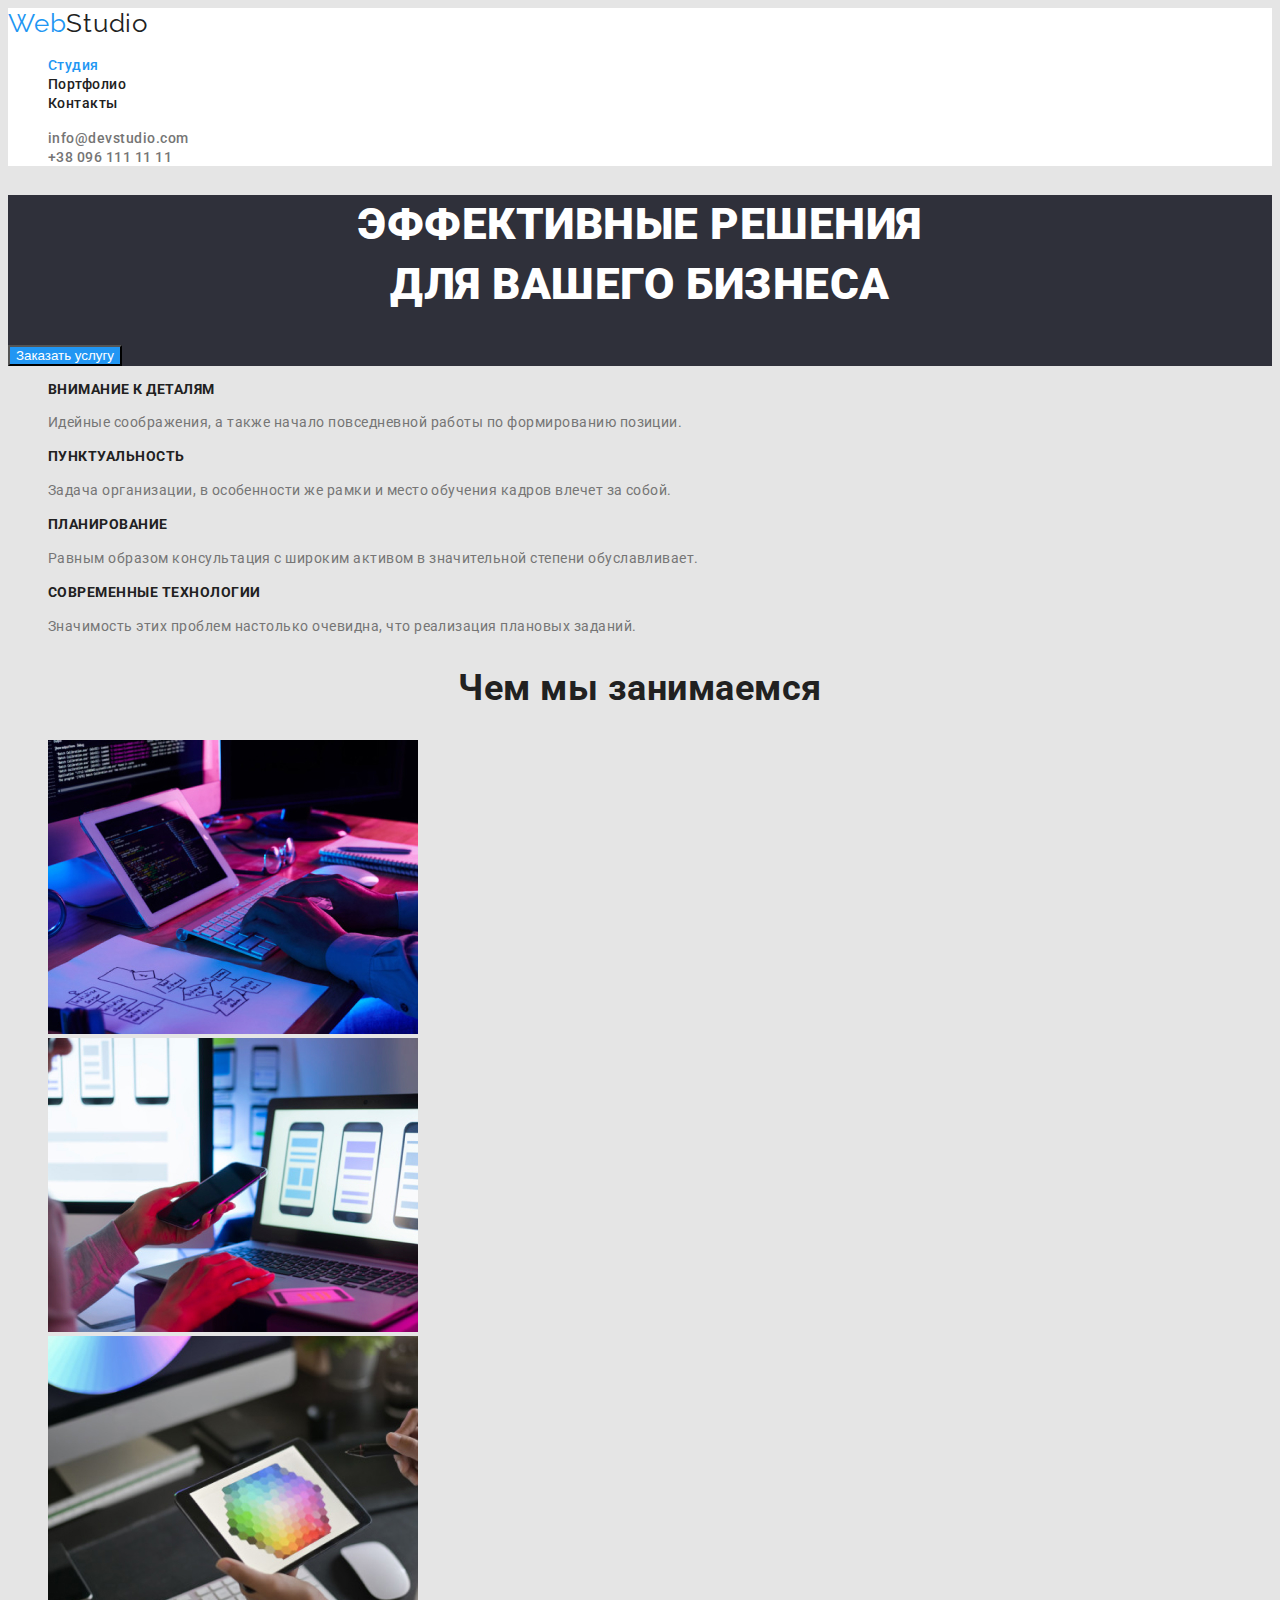
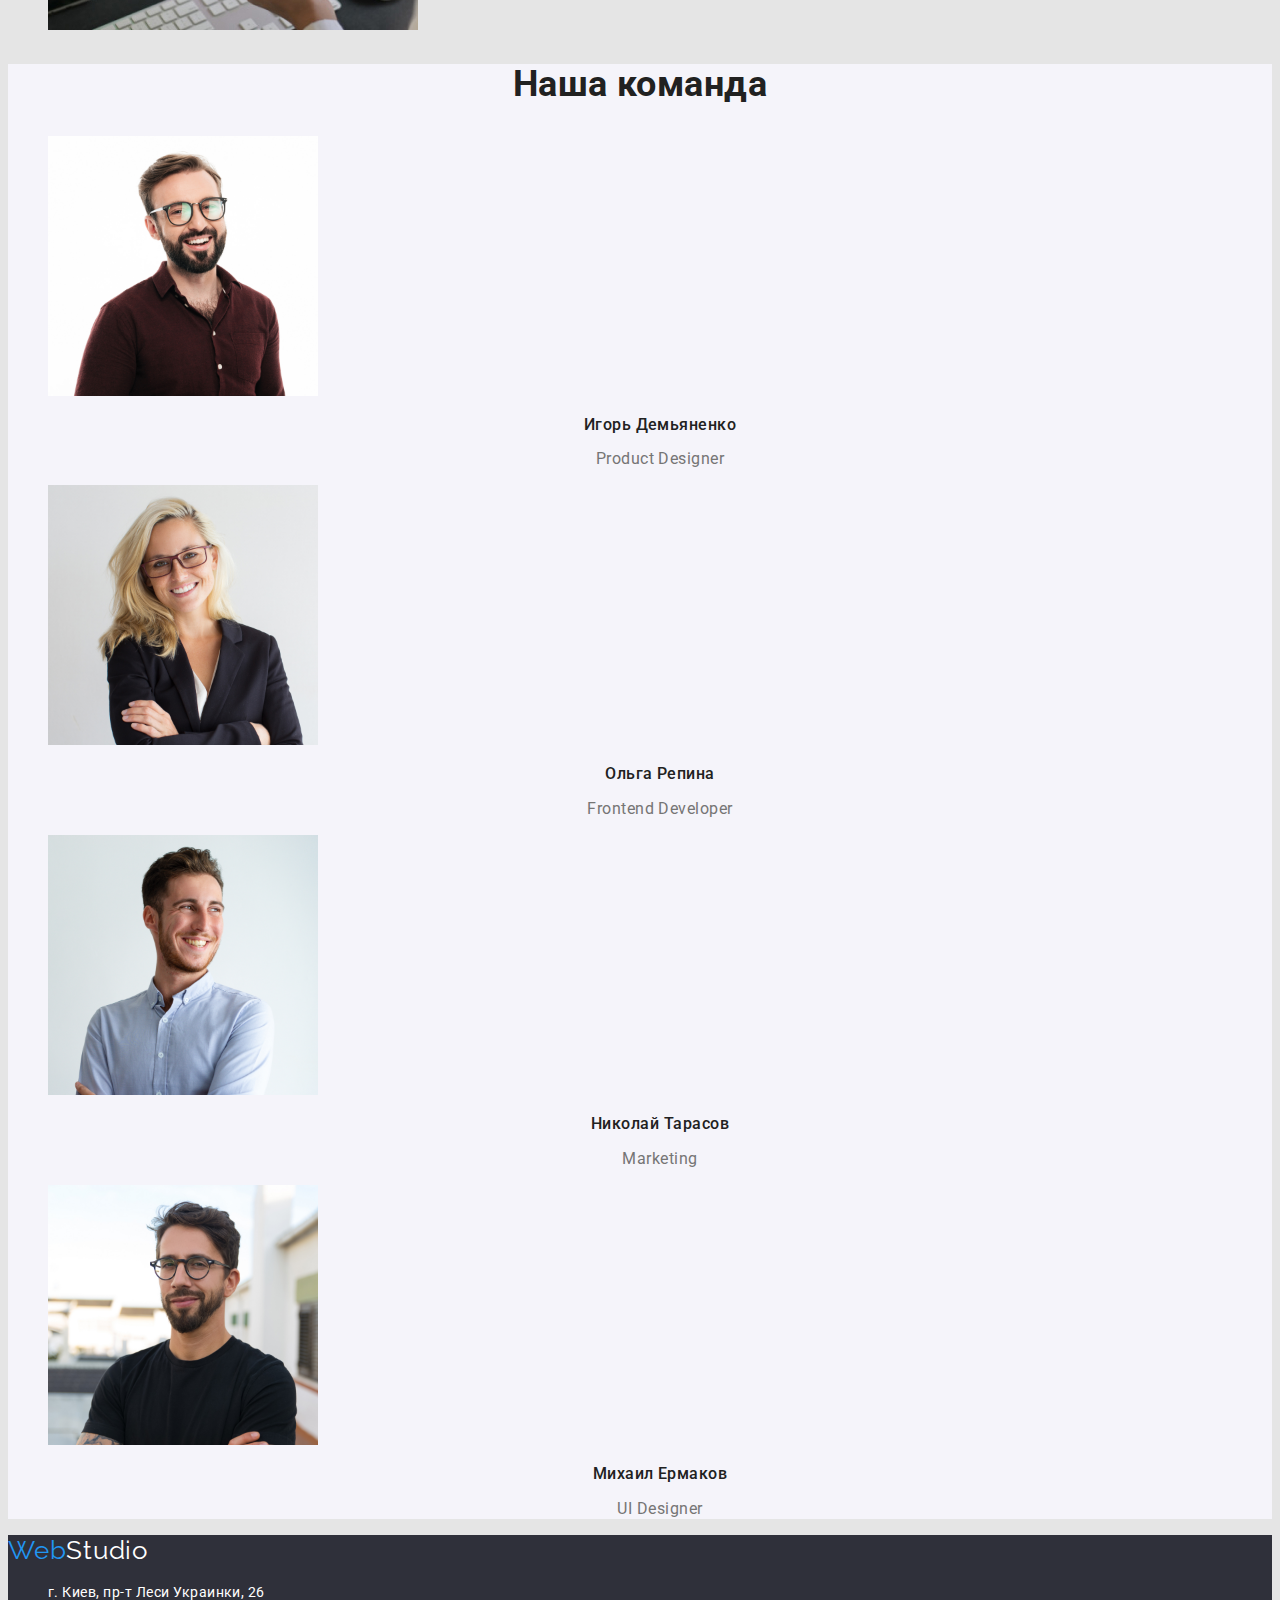
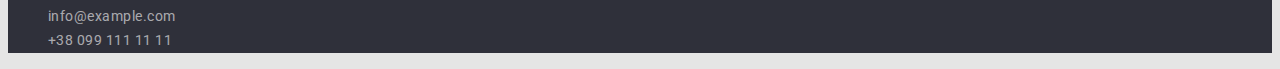
<file: index.html>
<!DOCTYPE html>
<html lang="ru">
  <head>
    <meta charset="UTF-8" />
    <meta name="viewport" content="width=device-width, initial-scale=1.0" />
    <title>WebStudio</title>
    <link
      href="https://fonts.googleapis.com/css2?family=Oleo+Script&family=Raleway:wght@700&family=Roboto:wght@400;500;700;900&display=swap"
      rel="stylesheet"
    />
    <link rel="stylesheet" href="./css/style.css" />
  </head>
  <body class="page">
    <!-- Шапка сайта -->
    <header class="header">
      <nav>
        <a href="./index.html" aria-label="Логотип ВебСтудии" lang="en" class="logo list"
          ><span class="logo-web">Web</span>Studio</a
        >
        <ul class="site-nav list">
          <li>
            <a href="./index.html" class="link current">Студия</a>
          </li>
          <li>
            <a href="./portfolio.html" class="link">Портфолио</a>
          </li>
          <li>
            <a href="" class="link">Контакты</a>
          </li>
        </ul>
      </nav>
      <ul class="contacts list">
        <li>
          <a href="mailto:info@devstudio.com" class="link">info@devstudio.com</a>
        </li>
        <li>
          <a href="tel:+380961111111" class="link">+38 096 111 11 11</a>
        </li>
      </ul>
    </header>
    <main>
      <!-- Герой -->
      <section class="section-hero">
        <h1 class="hero-title">Эффективные решения<br />для вашего бизнеса</h1>
        <button class="button primary">Заказать услугу</button>
      </section>
      <!-- Особенности -->
      <section>
        <ul class="list">
          <li>
            <h3 class="feature-title">Внимание к деталям</h3>
            <p class="feature-text">Идейные соображения, а также начало повседневной работы по формированию позиции.</p>
          </li>
          <li>
            <h3 class="feature-title">Пунктуальность</h3>
            <p class="feature-text">
              Задача организации, в особенности же рамки и место обучения кадров влечет за собой.
            </p>
          </li>
          <li>
            <h3 class="feature-title">Планирование</h3>
            <p class="feature-text">
              Равным образом консультация с широким активом в значительной степени обуславливает.
            </p>
          </li>
          <li>
            <h3 class="feature-title">Современные технологии</h3>
            <p class="feature-text">Значимость этих проблем настолько очевидна, что реализация плановых заданий.</p>
          </li>
        </ul>
      </section>
      <!-- Чем мы занимаемся -->
      <section>
        <h2 class="section-title">Чем мы занимаемся</h2>
        <ul class="list">
          <li><img src="./images/img1.jpg" alt="человек печатает на клавиатуре" width="370" height="294" /></li>
          <li>
            <img src="./images/img2.jpg" alt="человек перед ноутбуком со смартфоном в руках" width="370" height="294" />
          </li>
          <li><img src="./images/img3.jpg" alt="человек с планшетом в руках" width="370" height="294" /></li>
        </ul>
      </section>
      <!-- Наша команда -->
      <section class="section-team">
        <h2 class="section-title">Наша команда</h2>
        <ul class="list">
          <li>
            <a href="" class="team-link">
              <img src="./images/img4.jpg" alt="Игорь Демьяненко" width="270" height="260" />
              <h3 class="team-name">Игорь Демьяненко</h3>
              <p lang="en" class="team-profession">Product Designer</p>
            </a>
          </li>
          <li>
            <a href="" class="team-link">
              <img src="./images/img5.jpg" alt="Ольга Репина" width="270" height="260" />
              <h3 class="team-name">Ольга Репина</h3>
              <p lang="en" class="team-profession">Frontend Developer</p>
            </a>
          </li>
          <li>
            <a href="" class="team-link">
              <img src="./images/img6.jpg" alt="Николай Тарасов" width="270" height="260" />
              <h3 class="team-name">Николай Тарасов</h3>
              <p lang="en" class="team-profession">Marketing</p>
            </a>
          </li>
          <li>
            <a href="" class="team-link">
              <img src="./images/img7.jpg" alt="Михаил Ермаков" width="270" height="260" />
              <h3 class="team-name">Михаил Ермаков</h3>
              <p lang="en" class="team-profession">UI Designer</p>
            </a>
          </li>
        </ul>
      </section>
    </main>
    <!-- Footer -->
    <footer class="footer">
      <div>
        <a href="./index.html" aria-label="Логотип ВебСтудии" lang="en" class="logo list"
          ><span class="logo-web">Web</span><span class="logo-color">Studio</span></a
        >
      </div>
      <ul class="list">
        <li>
          <address class="address">г. Киев, пр-т Леси Украинки, 26</address>
        </li>
        <li>
          <a href="mailto:info@devstudio.com" class="mail">info@example.com</a>
        </li>
        <li>
          <a href="tel:+380991111111" class="number">+38 099 111 11 11</a>
        </li>
      </ul>
    </footer>
  </body>
</html>
</file>
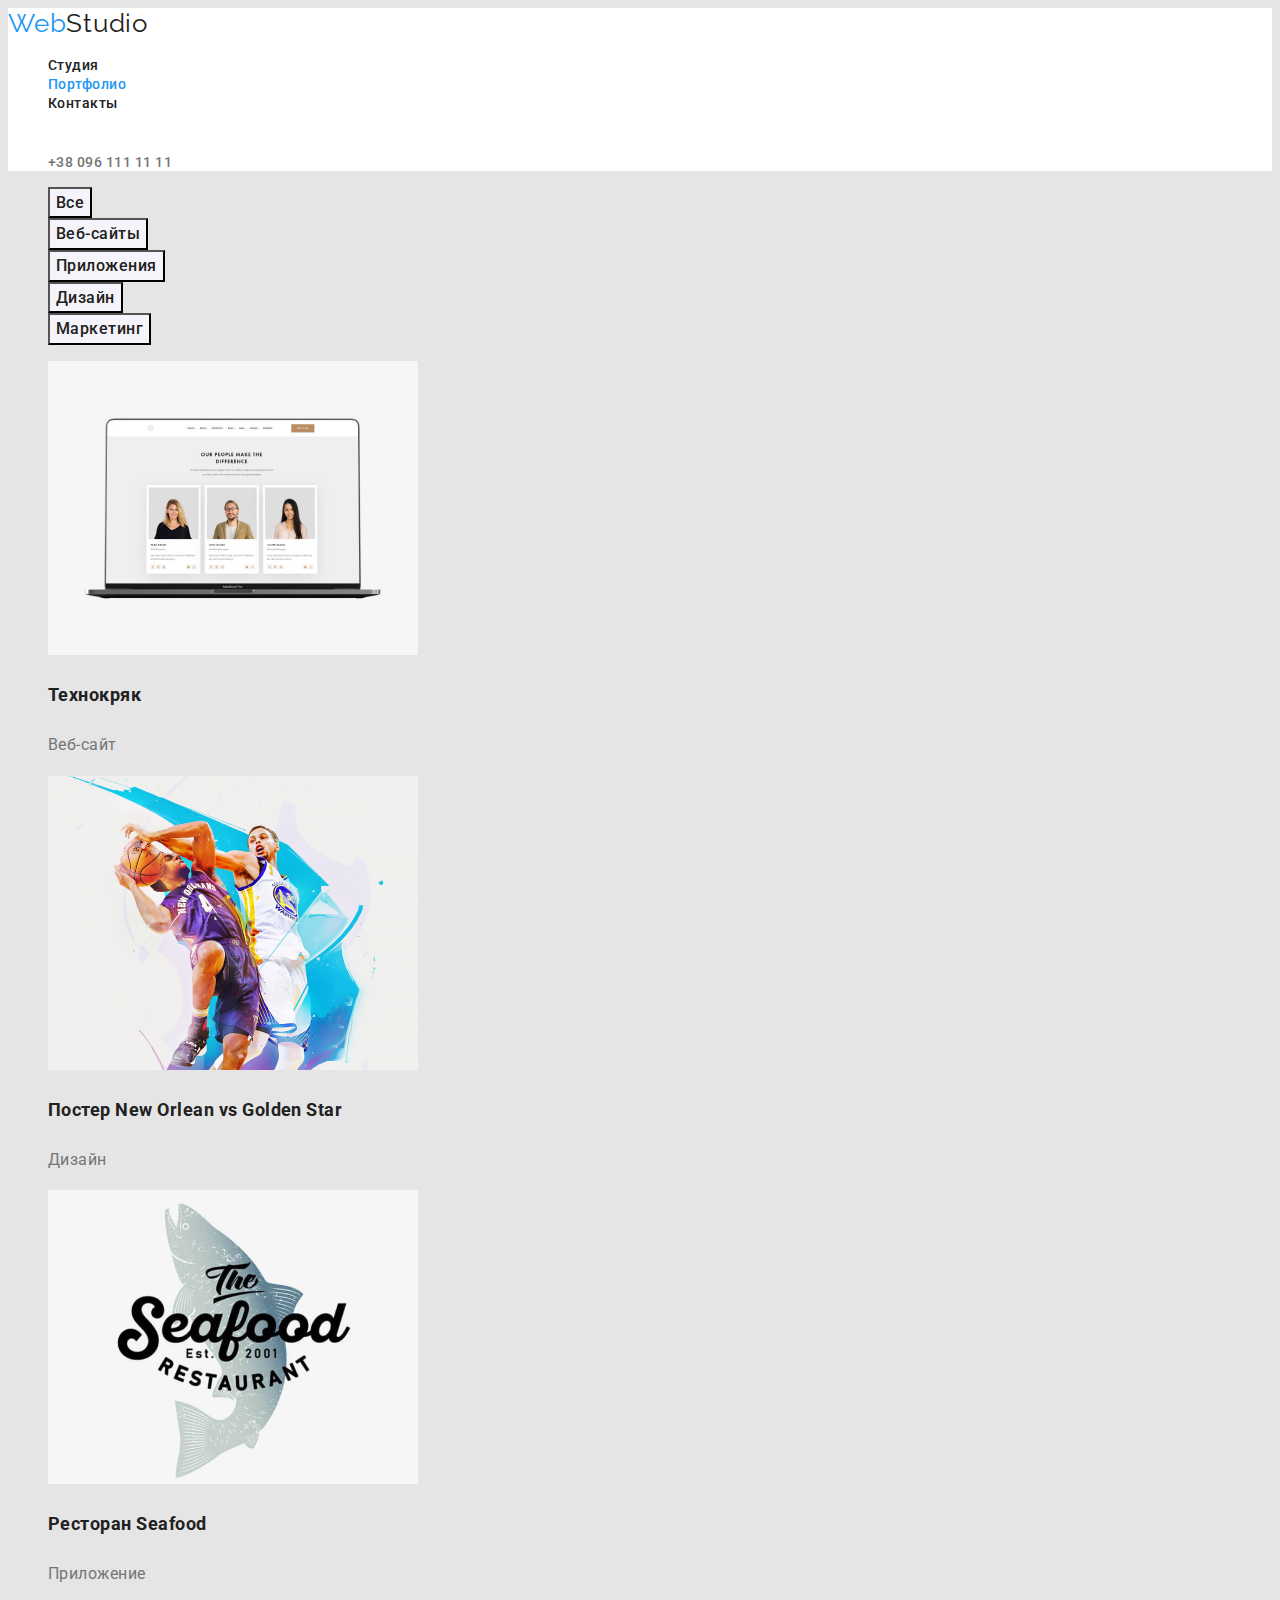
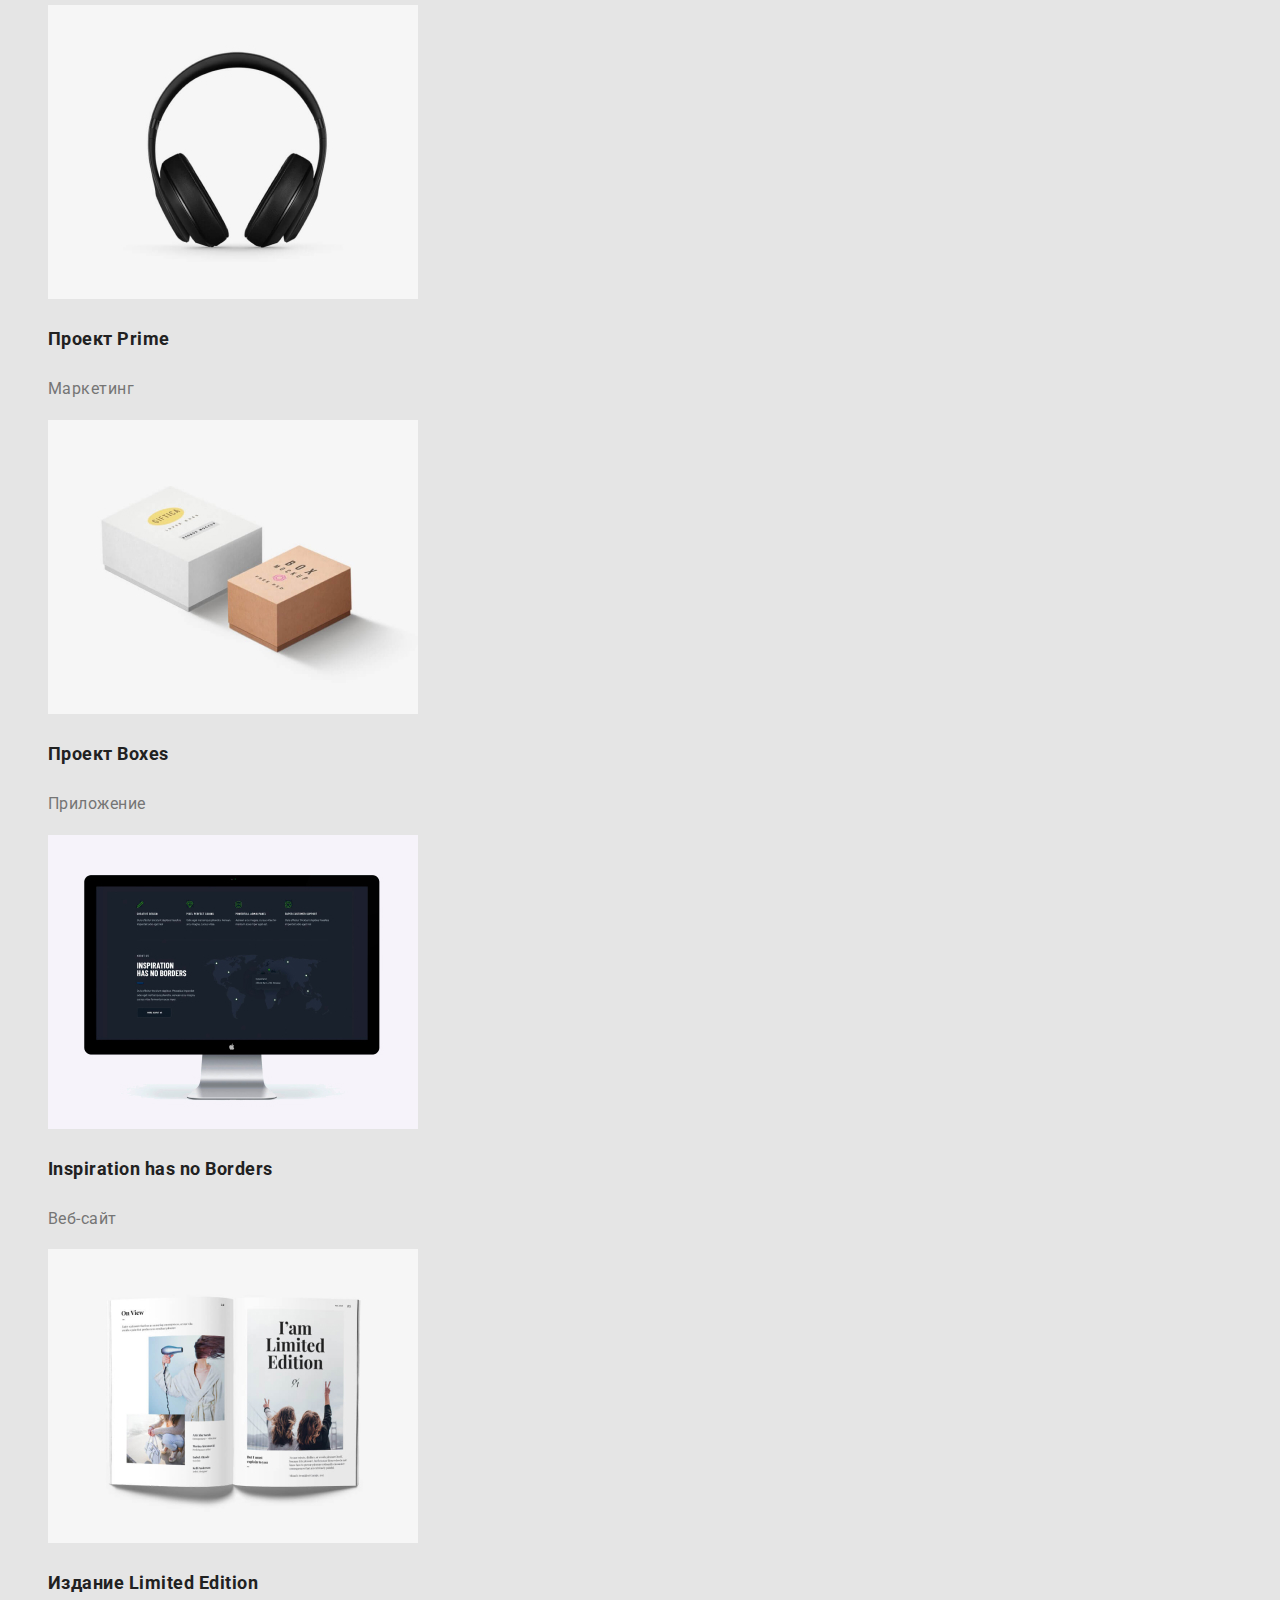
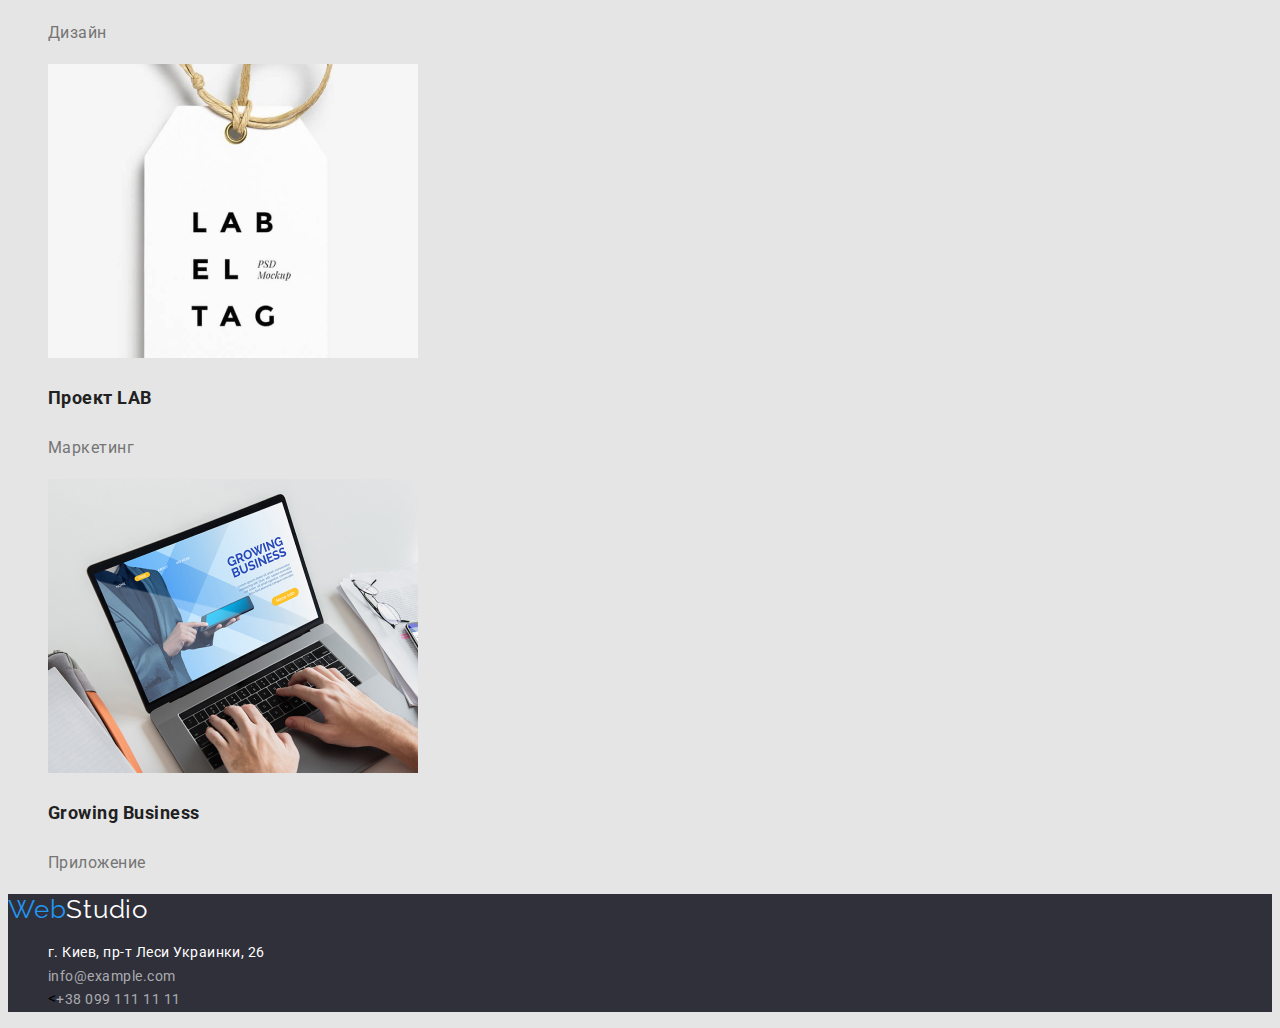
<file: portfolio.html>
<!DOCTYPE html>
<html lang="ru">
  <head>
    <meta charset="UTF-8" />
    <meta name="viewport" content="width=device-width, initial-scale=1.0" />
    <title>Portfolio</title>
    <link
      href="https://fonts.googleapis.com/css2?family=Oleo+Script&family=Raleway:wght@700&family=Roboto:wght@400;500;700;900&display=swap"
      rel="stylesheet"
    />
    <link rel="stylesheet" href="./css/style.css" />
  </head>

  <body class="page-portfolio">
    <!-- Шапка сайта -->
    <header class="header">
      <nav>
        <a href="./index.html" aria-label="Логотип ВебСтудии" lang="en" class="logo list"
          ><span class="logo-web">Web</span>Studio</a
        >
        <ul class="site-nav list">
          <li>
            <a href="./index.html" class="link">Студия</a>
          </li>
          <li>
            <a href="./portfolio.html" class="link current">Портфолио</a>
          </li>
          <li>
            <a href="" class="link">Контакты</a>
          </li>
        </ul>
      </nav>
      <ul class="contacts list">
        <li>
          <a href="mailto:info@devstudio.com" class="mail">info@example.com</a>
        </li>
        <li>
          <a href="tel:+380961111111" class="link">+38 096 111 11 11</a>
        </li>
      </ul>
    </header>

    <main>
      <section class="sectin-portfolio">
        <ul class="list">
          <li>
            <button class="button secondary">Все</button>
          </li>
          <li>
            <button class="button secondary">Веб-сайты</button>
          </li>
          <li>
            <button class="button secondary">Приложения</button>
          </li>
          <li>
            <button class="button secondary">Дизайн</button>
          </li>
          <li>
            <button class="button secondary">Маркетинг</button>
          </li>
        </ul>
        <ul class="works list">
          <li>
            <a href="" class="works-link">
              <div>
                <img src="./images/portfolio/img8.jpg" alt="Технокряк" width="370" height="294" />
              </div>
              <div>
                <h3 class="title">Технокряк</h3>
                <p class="button-name">Веб-сайт</p>
              </div>
            </a>
          </li>
          <li>
            <a href="" class="works-link">
              <div>
                <img
                  src="./images/portfolio/img9.jpg"
                  alt="Постер New Orlean vs Golden Star"
                  width="370"
                  height="294"
                />
              </div>
              <div>
                <h3 class="title">Постер New Orlean vs Golden Star</h3>
                <p class="button-name">Дизайн</p>
              </div>
            </a>
          </li>
          <li>
            <a href="" class="works-link">
              <div>
                <img src="./images/portfolio/img10.jpg" alt="Ресторан Seafood" width="370" height="294" />
              </div>
              <div>
                <h3 class="title">Ресторан Seafood</h3>
                <p class="button-name">Приложение</p>
              </div>
            </a>
          </li>
          <li>
            <a href="" class="works-link">
              <div>
                <img src="./images/portfolio/img11.jpg" alt="Проект Prime" width="370" height="294" />
              </div>
              <div>
                <h3 class="title">Проект Prime</h3>
                <p class="button-name">Маркетинг</p>
              </div>
            </a>
          </li>
          <li>
            <a href="" class="works-link">
              <div>
                <img src="./images/portfolio/img12.jpg" alt="Проект Boxes" width="370" height="294" />
              </div>
              <div>
                <h3 class="title">Проект Boxes</h3>
                <p class="button-name">Приложение</p>
              </div>
            </a>
          </li>
          <li>
            <a href="" class="works-link">
              <div>
                <img src="./images/portfolio/img13.jpg" alt="Inspiration has no Borders" width="370" height="294" />
              </div>
              <div>
                <h3 class="title">Inspiration has no Borders</h3>
                <p class="button-name">Веб-сайт</p>
              </div>
            </a>
          </li>
          <li>
            <a href="" class="works-link">
              <div>
                <img src="./images/portfolio/img14.jpg" alt="Издание Limited Edition" width="370" height="294" />
              </div>
              <div>
                <h3 class="title">Издание Limited Edition</h3>
                <p class="button-name">Дизайн</p>
              </div>
            </a>
          </li>
          <li>
            <a href="" class="works-link">
              <div>
                <img src="./images/portfolio/img15.jpg" alt="Проект LAB" width="370" height="294" />
              </div>
              <div>
                <h3 class="title">Проект LAB</h3>
                <p class="button-name">Маркетинг</p>
              </div>
            </a>
          </li>
          <li>
            <a href="" class="works-link">
              <div>
                <img src="./images/portfolio/img16.jpg" alt="Growing Business" width="370" height="294" />
              </div>
              <div>
                <h3 class="title">Growing Business</h3>
                <p class="button-name">Приложение</p>
              </div>
            </a>
          </li>
        </ul>
      </section>
    </main>

    <!-- Footer -->
    <footer class="footer">
      <div>
        <a href="./index.html" aria-label="Логотип ВебСтудии" lang="en" class="logo list"
          ><span class="logo-web">Web</span><span class="logo-color">Studio</span></a
        >
      </div>
      <ul class="list">
        <li>
          <address class="address">г. Киев, пр-т Леси Украинки, 26</address>
        </li>
        <li>
          <a href="mailto:info@devstudio.com" class="mail">info@example.com</a>
        </li>
        <li><<a href="tel:+380991111111" class="number">+38 099 111 11 11</a></li>
      </ul>
    </footer>
  </body>
</html>
</file>
<file: css/style.css>
/* цвет основного текста #212121 */
/* вторичный текст #757575 */
/* акцент #2196F3 */
/* белый #FFFFFF */
/* цвет контактов футера rgba(255, 255, 255, 0.6) */

/* фон шапки #FFFFFF */
/* фон секции под героем #E5E5E5 */
/* фон секции на футером #F5F4FA */
/* фон героя и футера #2F303A */

/* Стили index.html */

:root {
  --primary-text-color: #212121;
  --second-text-color: #757575;
  --accent-color: #2196f3;
  --white-color: #ffffff;
}

.page {
  background-color: #e5e5e5;
  color: var(--primary-text-color);

  font-family: Roboto, sans-serif;
  letter-spacing: 0.03em;
}

.list {
  list-style: none;
  text-decoration: none;
}

/* Header */

.header {
  background-color: #ffffff;
}

.logo {
  color: var(--primary-text-color);
  font-family: Raleway, curcive;
  font-size: 26px;
  line-height: 1.19;
  letter-spacing: 0.03em;
  text-decoration: none;
}

.logo-web {
  color: var(--accent-color);
}

/* Site nav */

.site-nav .link {
  color: var(--primary-text-color);
  font-weight: 500;
  font-size: 14px;
  line-height: 1.14;
  text-decoration: none;
}

.site-nav .link:hover,
.site-nav .link:focus {
  color: var(--accent-color);
}

.site-nav .link.current {
  color: var(--accent-color);
}

/* Contacts */

.contacts .link {
  color: var(--second-text-color);
  font-weight: 500;
  font-size: 14px;
  line-height: 1.14;
  text-decoration: none;
}

.contacts .link:hover,
.contacts .link:focus {
  color: var(--accent-color);
}

/* Hero */

.section-hero {
  background-color: #2f303a;
}

.hero-title {
  color: var(--white-color);
  font-weight: 900;
  font-size: 44px;
  line-height: 1.36;
  text-align: center;
  text-transform: uppercase;
}

.button {
  color: var(--primary-text-color);
  background-color: var(--white-color);
}

.button.primary {
  background-color: var(--accent-color);
  color: var(--white-color);
}

/* Features Особенности */

.feature-title {
  font-style: normal;
  font-weight: bold;
  font-size: 14px;
  line-height: 1.14;
  text-transform: uppercase;
}

.feature-text {
  color: var(--second-text-color);
  font-size: 14px;
  line-height: 1.7;
}

/* Section */

.section-title {
  font-weight: 700;
  font-size: 36px;
  line-height: 1.16;
  text-align: center;
}

/* Team Наша команда */

.team-link {
  text-decoration: none;
}

.section-team {
  background-color: #f5f4fa;
}

.team-name {
  color: var(--primary-text-color);
  font-weight: 500;
  font-size: 16px;
  line-height: 1.18;
  text-align: center;
  text-decoration: none;
}

.team-profession {
  color: var(--second-text-color);
  font-size: 16px;
  line-height: 1.18;
  text-align: center;
  text-decoration: none;
}

/* Footer Подвал */

.footer {
  background-color: #2f303a;
}

.logo-color {
  color: #ffffff;
}

.address {
  color: #ffffff;
  font-family: Roboto;
  font-style: normal;
  font-weight: normal;
  font-size: 14px;
  line-height: 1.7;
}

.mail {
  color: rgba(255, 255, 255, 0.6);
  font-style: normal;
  font-weight: normal;
  font-size: 14px;
  line-height: 1.7;
  text-decoration: none;
}

.number {
  color: rgba(255, 255, 255, 0.6);
  font-style: normal;
  font-weight: normal;
  font-size: 14px;
  line-height: 1.7;
  text-decoration: none;
}

/* Стили Portfolio.html */

.sectin-portfolio {
  background-color: #e5e5e5;
}

.page-portfolio {
  background-color: #e5e5e5;
  font-family: Roboto, sans-serif;
  letter-spacing: 0.03em;
}

/* Button */

.button.secondary {
  background-color: #f5f4fa;
  color: var(--primary-text-color);
  font-family: inherit;
  font-family: Roboto;
  font-style: normal;
  font-weight: 500;
  font-size: 16px;
  line-height: 1.6;
  text-align: center;
  letter-spacing: 0.03em;
}

.button.secondary:hover,
.button.secondary:focus {
  background-color: var(--accent-color);
  color: var(--white-color);
}

.works .title {
  color: var(--primary-text-color);
  font-style: normal;
  font-weight: bold;
  font-size: 18px;
  line-height: 2;
}

.works .button-name {
  color: #757575;
  font-style: normal;
  font-weight: normal;
  font-size: 16px;
  line-height: 1.8;
}

.works-link {
  text-decoration: none;
}
</file>
